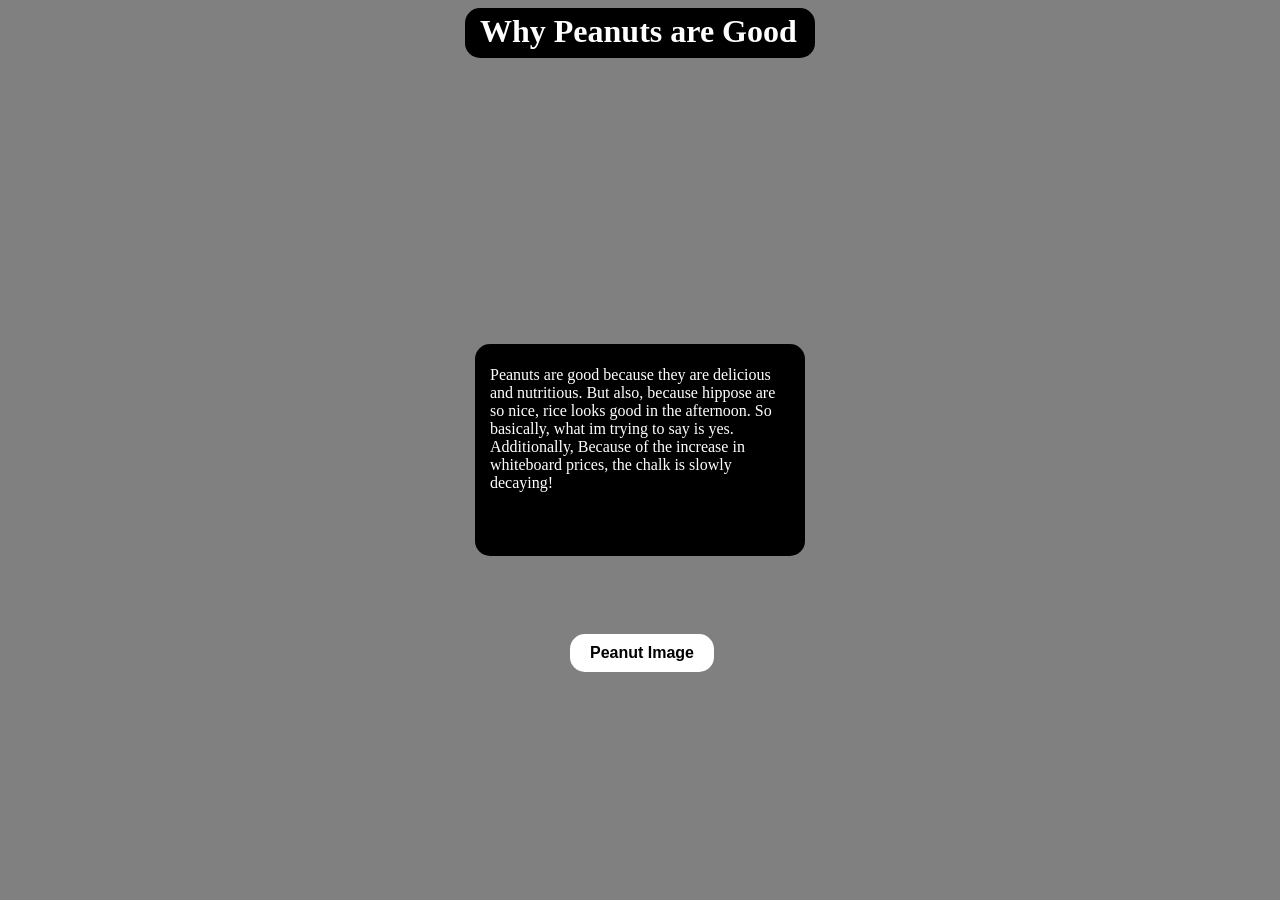
<file: Page1.html>
<!DOCTYPE html>
<html lang="en">
  <head> 
    <title> Peanuts R good </title>
    <meta charset="UTF-8">
    <link rel="stylesheet" href="makeCoolLookYes.css">
  </head>
  <body>
    <div class="div2"><h1 id = "text2"> Why Peanuts are Good </h1> </div>

    <div class="div1">
      <p id = "text">Peanuts are good because they are delicious and nutritious. But also, because hippose are so nice, rice looks good in the afternoon. So basically, what im trying to say is yes. Additionally, Because of the increase in whiteboard prices, the chalk is slowly decaying!</p>
    </div>
    <a id = "Page2" href="Page2.html"> </a><button id = "button-img"> Peanut Image</button>
    <div id = "background" > </div>

    <script src = "ChangePages.js"></script>
  </body>

</html>
</file>
<file: makeCoolLookYes.css>
.div1 {
    background-color:black;
    /* change size */
    height: 200px;
    width: 300px;
    border-radius: 15px;
    padding: 6px 15px;

    position: absolute;
    top:50%;
    left:50%;
    transform: translate(-50%, -50%);
}   

#text {
    color:white;
}

#text2 {
    color:white;
    /* center text */
    position: relative;
    bottom: 33%;
}

.div2 {
    background-color:black;
    height: 50px;
    width: 320px;
    padding: 0px 15px;
    border-radius: 15px;

    position:absolute;
    left: 50%;
    transform: translateX(-50%);
}

#background {
    background-color:gray;
    height: 100%;
    width: 100%;
    position: absolute;
    top: 0;
    left: 0;
    z-index: -1;
}

#button-img {
    background-color:white;
    border: none;
    padding: 10px 20px;
    text-align: center;
    text-decoration: none;
    display: inline-block;
    font-size: 16px;
    margin: 4px 2px;
    cursor: pointer;
    border-radius: 15px;

    position: absolute;
    top: 70%;
    left: 50%;
    transform: translateX(-50%);
    /* bold */
    font-weight: bold;
    transition: transform 0.1s ease-in-out
}

#button-img:hover {
    background-color: lightgray;
    /* make bigger smoothly*/
    transform: translateX(-50%) scale(1.1);
}

#Peanuts {
    position: absolute;
    top: 50%;;
    left:45%;

    transform: translate(-45%, -50%)
    
}

#text3 {
    color:hwb(120 97% 2%);
    position: relative;
    top: 100%;
    left: 4%;

}

#button35 {
    background-color:white;
    border: none;
    padding: 10px 20px;
    text-align: center;
    text-decoration: none;
    font-size: 16px;
    margin: 4px 2px;
    cursor: pointer;
    border-radius: 15px;

    position: absolute;
    top: 78%;
    left: 50%;
    transform: translateX(-50%);
    /* bold */
    font-weight: bold;
    transition: transform 0.1s ease-in-out
}

#button35:hover {
    background-color: rgb(211, 210, 210);
    transform: translateX(-50%) scale(1.1)
}

#text4 {
    color: white;
    font-weight: bold;
    position:absolute;
    top: -15px;
    left: 45px;
}
</file>
